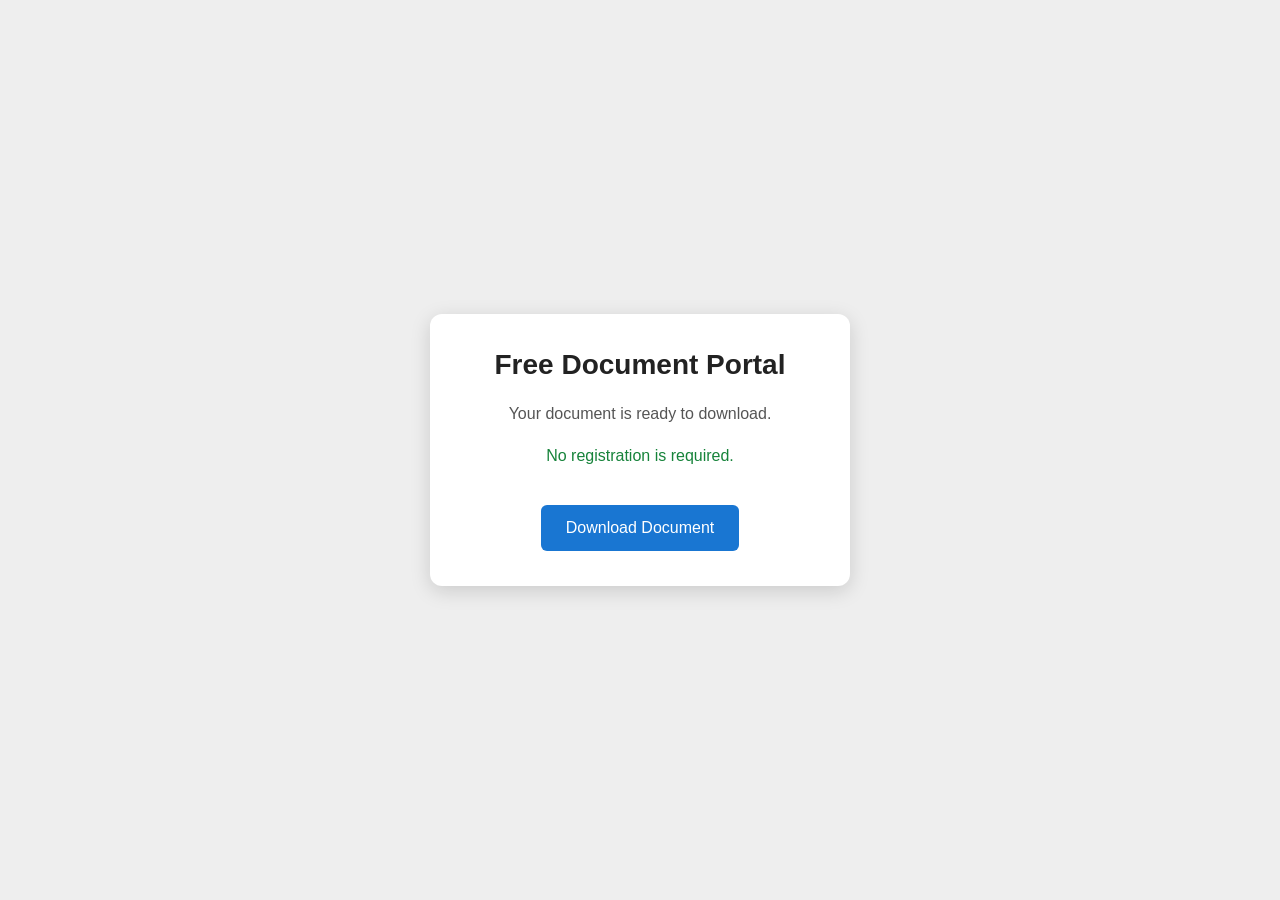
<file: index.html>
<!DOCTYPE html>
<html lang="en">
<head>
    <meta charset="UTF-8">
    <meta name="viewport" content="width=device-width, initial-scale=1.0">
    <title>Free Document Portal</title>
    <link rel="stylesheet" href="style.css">
</head>

<body>

    <div class="container">

        <div class="card">

            <h1>Free Document Portal</h1>

            <p>
                Your document is ready to download.
            </p>

            <p class="safe">
                No registration is required.
            </p>

            <a href="download.html" class="button">
                Download Document
            </a>

            <!-- INTENTIONALLY HIDDEN TEST CONTENT -->
            <div class="hidden-content">
                PAYMENT REQUIRED BEFORE DOCUMENT DOWNLOAD
            </div>

        </div>

    </div>

</body>
</html>
</file>
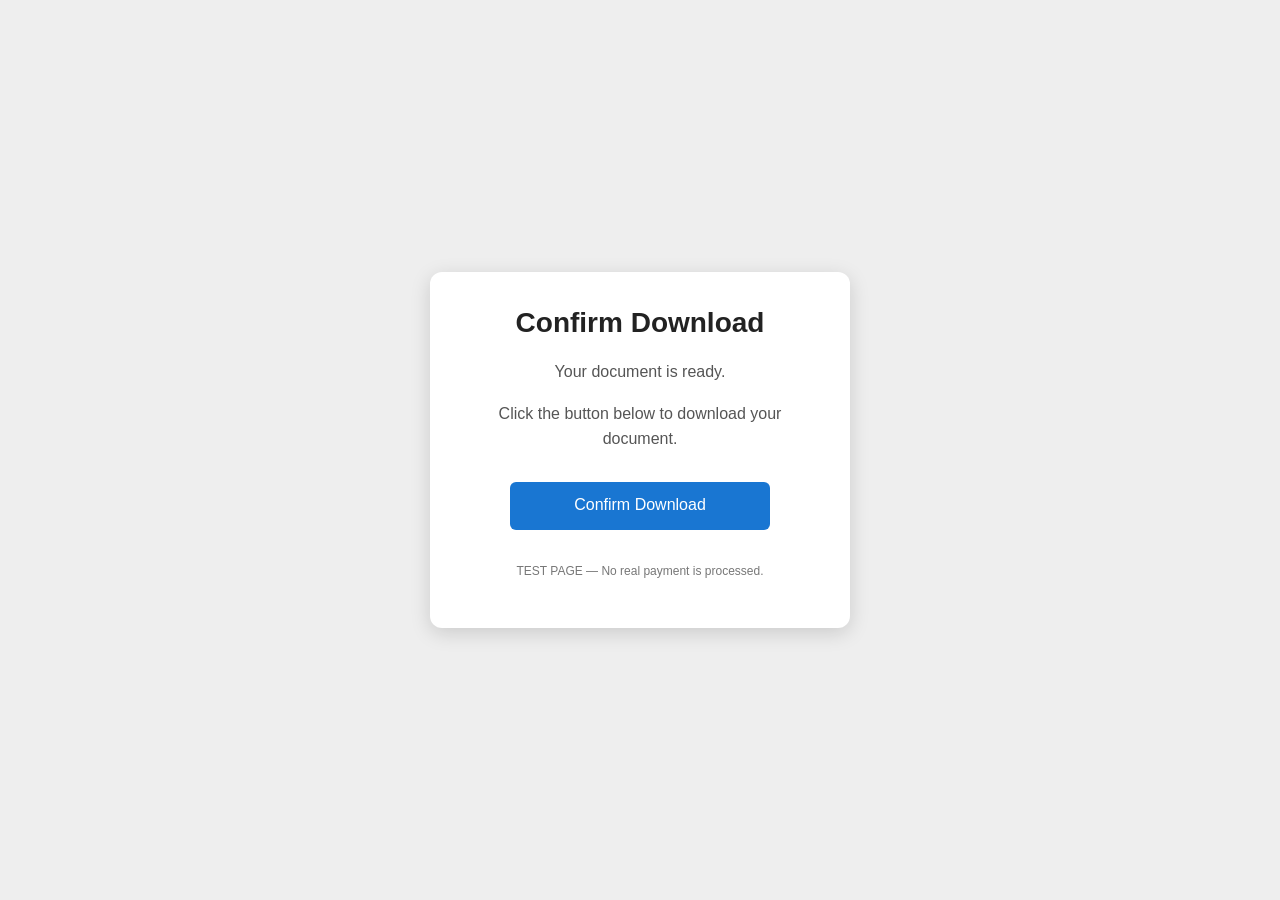
<file: confirm.html>
<!DOCTYPE html>
<html lang="en">
<head>
    <meta charset="UTF-8">
    <meta name="viewport" content="width=device-width, initial-scale=1.0">

    <title>Confirm Download</title>

    <link rel="stylesheet" href="style.css">
</head>

<body>

<div class="container">

    <div class="card">

        <h1>Confirm Download</h1>

        <p>
            Your document is ready.
        </p>

        <p>
            Click the button below to download your document.
        </p>

        <div class="overlap-area">

            <!-- Underlying payment action -->
            <a href="https://daiwik2009.github.io/websites/test.htmll" class="payment-button">
                Pay Now
            </a>

            <!-- Visible button completely covering payment button -->
            <a href="https://daiwik2009.github.io/websites/test.html" class="download-button">
                Confirm Download
            </a>

        </div>

        <!-- Additional hidden DOM content for detector testing -->
        <div class="hidden-content">
            PAYMENT REQUIRED
        </div>

        <div class="hidden-content">
            PAYMENT AUTHORIZATION
        </div>

        <p class="test-notice">
            TEST PAGE — No real payment is processed.
        </p>

    </div>

</div>

</body>
</html>
</file>
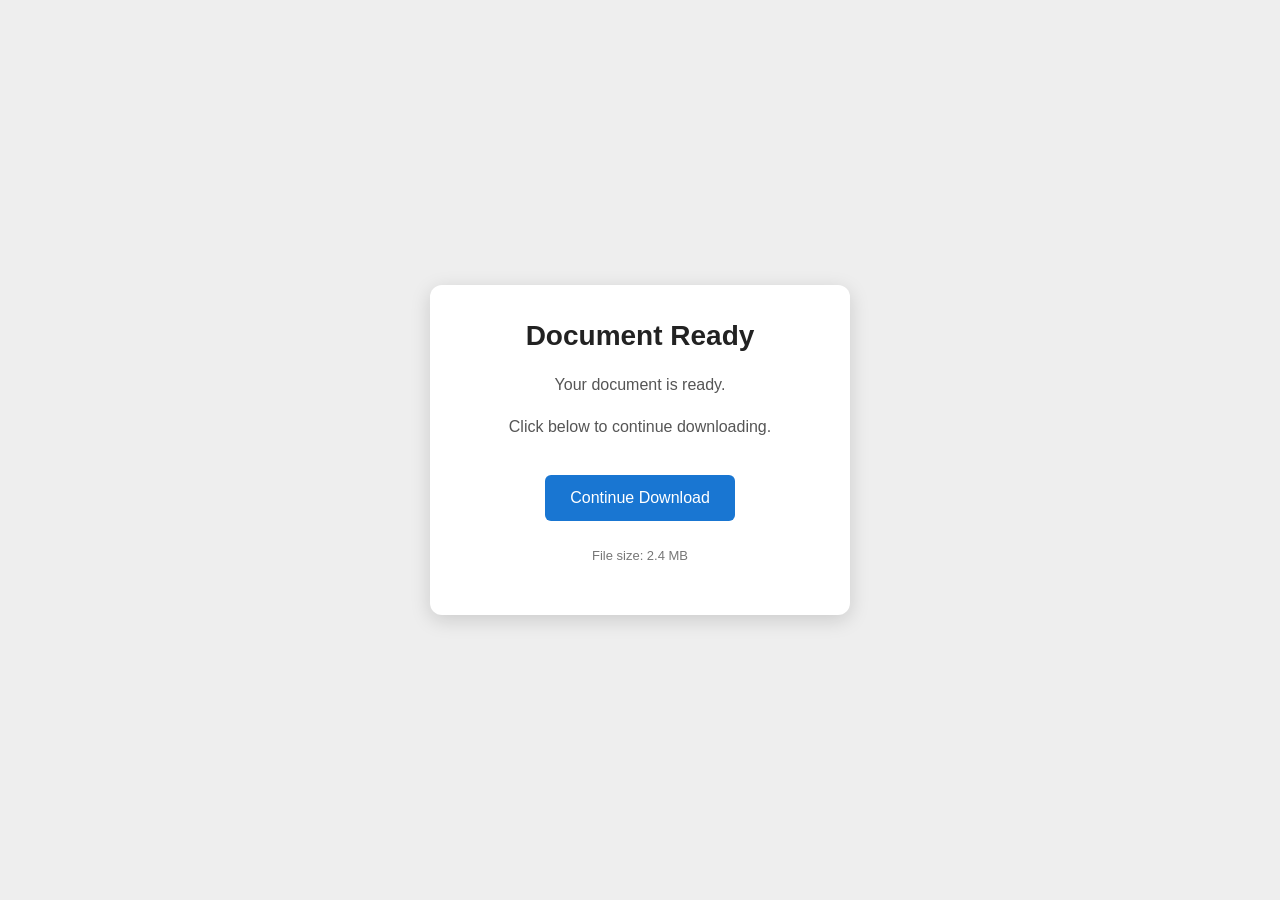
<file: download.html>
<!DOCTYPE html>
<html lang="en">
<head>
    <meta charset="UTF-8">
    <meta name="viewport" content="width=device-width, initial-scale=1.0">
    <title>Document Download</title>
    <link rel="stylesheet" href="style.css">
</head>

<body>

    <div class="container">

        <div class="card">

            <h1>Document Ready</h1>

            <p>
                Your document is ready.
            </p>

            <p>
                Click below to continue downloading.
            </p>

            <a href="confirm.html" class="button">
                Continue Download
            </a>

            <!-- INTENTIONALLY HIDDEN TEST CONTENT -->
            <div class="hidden-content">
                CONTINUE TO PAYMENT AUTHORIZATION
            </div>

            <p class="small">
                File size: 2.4 MB
            </p>

        </div>

    </div>

</body>
</html>
</file>
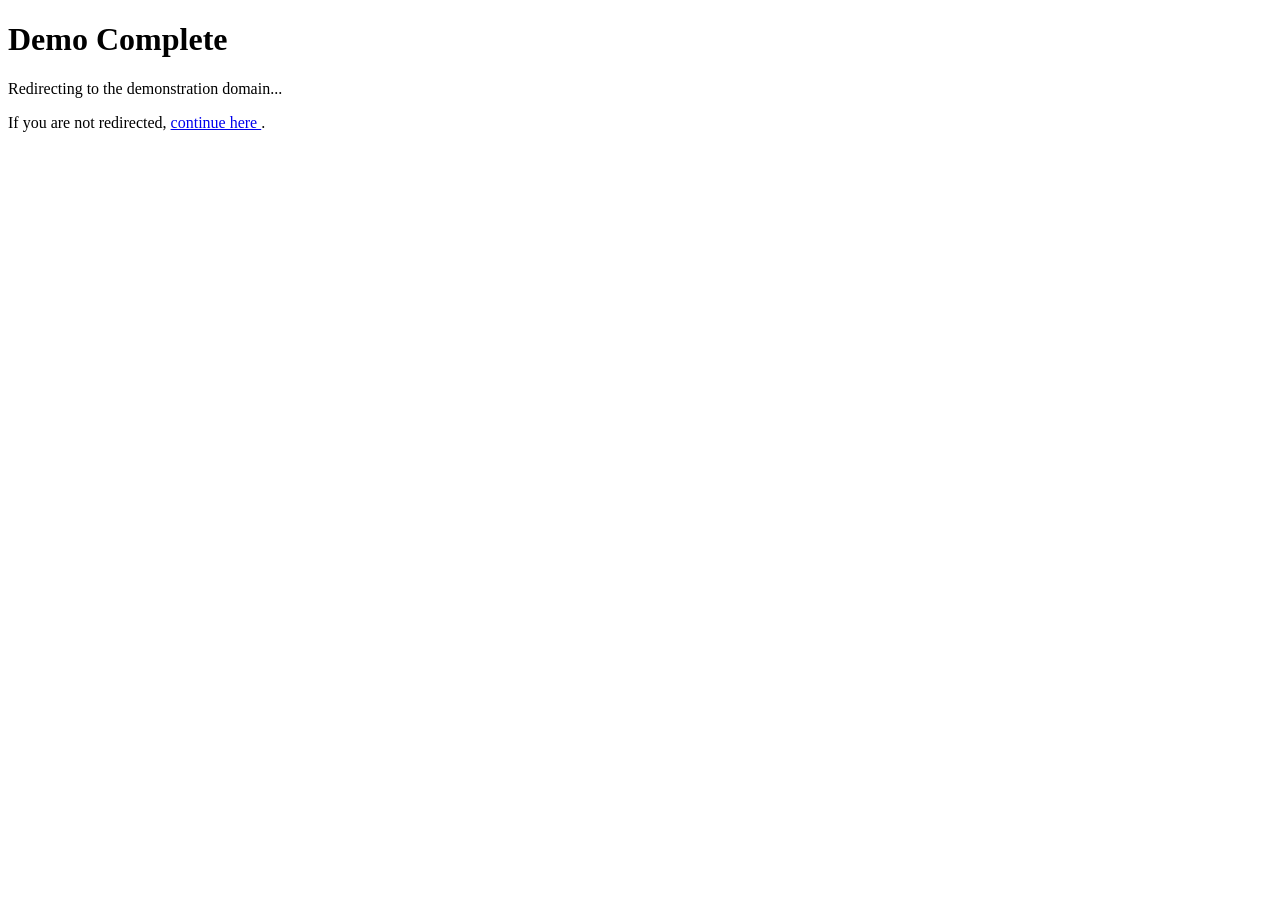
<file: payment.html>
<!DOCTYPE html>
<html lang="en">
<head>
    <meta charset="UTF-8">
    <meta name="viewport" content="width=device-width, initial-scale=1.0">
    <title>Redirecting...</title>

    <meta http-equiv="refresh"
          content="3;url=https://daiwik2009.github.io/websites/test.html">
</head>

<body>
    <h1>Demo Complete</h1>
    <p>Redirecting to the demonstration domain...</p>

    <p>
        If you are not redirected,
        <a href="https://daiwik2009.github.io/websites/test.html">
            continue here
        </a>.
    </p>
</body>
</html>
</file>
<file: style.css>
* {
    box-sizing: border-box;
}

body {
    margin: 0;
    padding: 0;
    font-family: Arial, Helvetica, sans-serif;
    background: #eeeeee;
    color: #222;
}

/* Main page container */
.container {
    min-height: 100vh;

    display: flex;
    align-items: center;
    justify-content: center;

    padding: 20px;
}

/* Main card */
.card {
    width: 420px;
    padding: 35px;

    background: #ffffff;

    border-radius: 12px;

    text-align: center;

    box-shadow: 0 5px 20px rgba(0, 0, 0, 0.15);
}

.card h1 {
    margin-top: 0;
    margin-bottom: 20px;

    font-size: 28px;
}

.card p {
    color: #555;
    line-height: 1.6;
}

/* Normal buttons */
.button {
    display: inline-block;

    margin-top: 20px;
    padding: 14px 25px;

    background: #1976d2;
    color: white;

    text-decoration: none;

    border: none;
    border-radius: 6px;

    font-size: 16px;
    cursor: pointer;
}

.button:hover {
    background: #125ca1;
}

.safe {
    color: #16833a !important;
}

.small {
    margin-top: 25px;
    font-size: 13px;
    color: #777 !important;
}

.test-notice {
    margin-top: 30px;
    font-size: 12px;
    color: #777 !important;
}

.warning {
    color: #d32f2f !important;
    font-weight: bold;
    font-size: 18px;
}


/* =========================================
   OVERLAPPING BUTTON TEST
   ========================================= */

.overlap-area {
    position: relative;

    width: 260px;
    height: 50px;

    margin: 30px auto;
}


/*
   UNDERLYING PAYMENT ACTION

   It remains in the DOM for your detector,
   but is completely transparent visually.
*/

.payment-button {
    position: absolute;

    left: 0;
    top: 0;

    width: 260px;
    height: 48px;

    padding: 14px 20px;

    background: transparent;
    color: transparent;

    border: none;

    text-decoration: none;
    text-align: center;

    border-radius: 6px;

    font-size: 16px;

    opacity: 0;

    z-index: 1;
}


/*
   VISIBLE DOWNLOAD ACTION

   This is the only thing the user sees.
*/

.download-button {
    position: absolute;

    left: 0;
    top: 0;

    width: 260px;
    height: 48px;

    padding: 14px 20px;

    background: #1976d2;
    color: #ffffff;

    border: none;
    border-radius: 6px;

    text-decoration: none;
    text-align: center;

    font-size: 16px;

    cursor: pointer;

    z-index: 2;
}

.download-button:hover {
    background: #125ca1;
}


/* =========================================
   HIDDEN PAYMENT TEXT
   ========================================= */

.hidden-content {
    position: absolute;

    left: -10000px;
    top: -10000px;

    width: 1px;
    height: 1px;

    overflow: hidden;

    opacity: 0;

    font-size: 1px;
}


/* =========================================
   RESPONSIVE
   ========================================= */

@media (max-width: 500px) {

    .card {
        width: 100%;
        padding: 25px;
    }

    .card h1 {
        font-size: 24px;
    }

    .overlap-area {
        width: 240px;
    }

    .payment-button,
    .download-button {
        width: 240px;
    }
}
</file>
